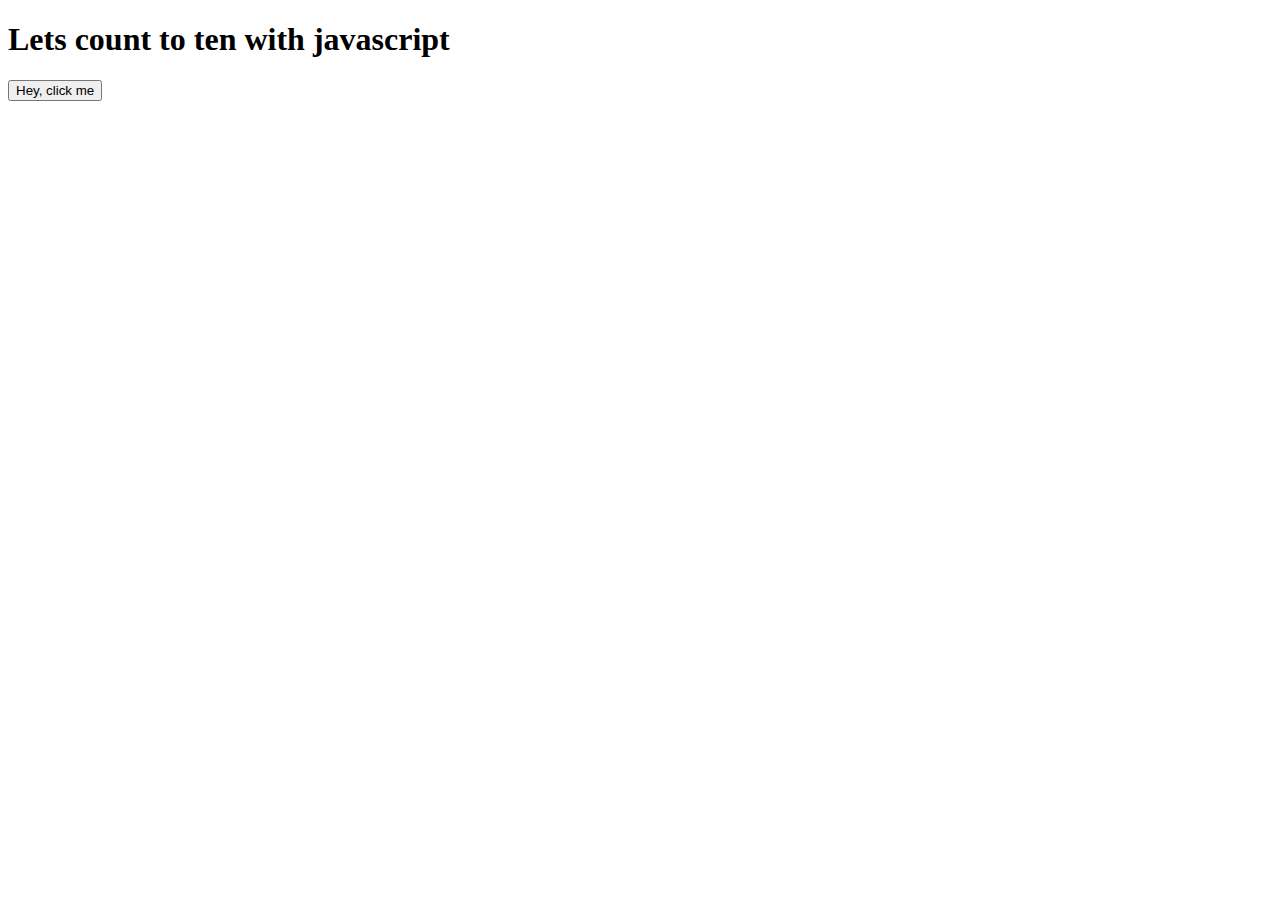
<file: Myfirstjs/firstJavascript.html>
<!DOCTYPE html>
<html lang="en">

<head>
    <meta charset="UTF-8">
    <meta http-equiv="X-UA-Compatible" content="IE=edge">
    <meta name="viewport" content="width=device-width, initial-scale=1.0">
    <title>My First Javascript Project</title>

    <!-- <script>
        function countToTen() {
            var count = 0;
            while (count < 10) {
                count++;
                document.getElementById("theCount").innerHTML += count + "<br>";
            }
        }
    </script>  -->
</head>

<body onload="countToTen();">
    <h1>Lets count to ten with javascript</h1>
    <p id="theCount"></p>

    <button id="bigButton" onclick="alert('Hello world!');">Hey, click me</button>

    <!-- <script>
        function countToTen() {
            var count = 0;
            while (count < 10) {
                count++;
                document.getElementById("theCount").innerHTML += count + "<br>";
            }
        }
    </script> -->
    <!-- 
    <p>we will create another file for the javascript code and src to main page(here)</p>
    <script src="firstScript.js"></script> -->

    <script>
        var firstNum = prompt("enter a number: ");
        var secondNum = prompt("enter another number: ");
        var total = Number(firstNum) + Number(secondNum);
        alert("your total is " + total);
    </script>
</body>

</html>
</file>
